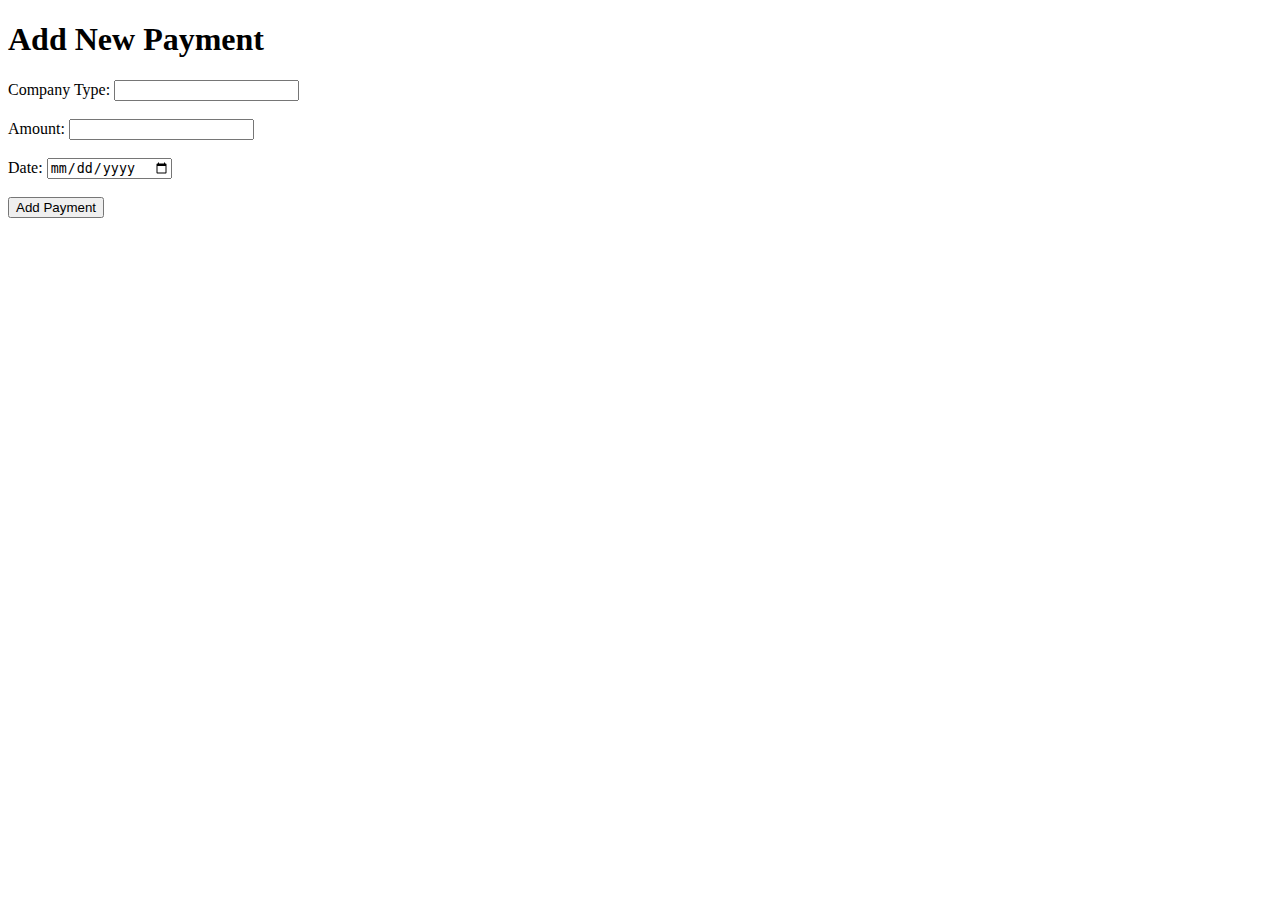
<file: templates/add_payment.html>
<!DOCTYPE html>
<html lang="en">
<head>
    <meta charset="UTF-8">
    <meta name="viewport" content="width=device-width, initial-scale=1.0">
    <title>Add New Payment</title>
</head>
<body>
    <h1>Add New Payment</h1>
    <form action="{{ url_for('add_payment') }}" method="POST">
        <label for="company_type">Company Type:</label>
        <input type="text" id="company_type" name="company_type" required><br><br>
        <label for="amount">Amount:</label>
        <input type="number" id="amount" name="amount" required><br><br>
        <label for="date">Date:</label>
        <input type="date" id="date" name="date" required><br><br>
        <button type="submit">Add Payment</button>
    </form>
</body>
</html>
</file>
